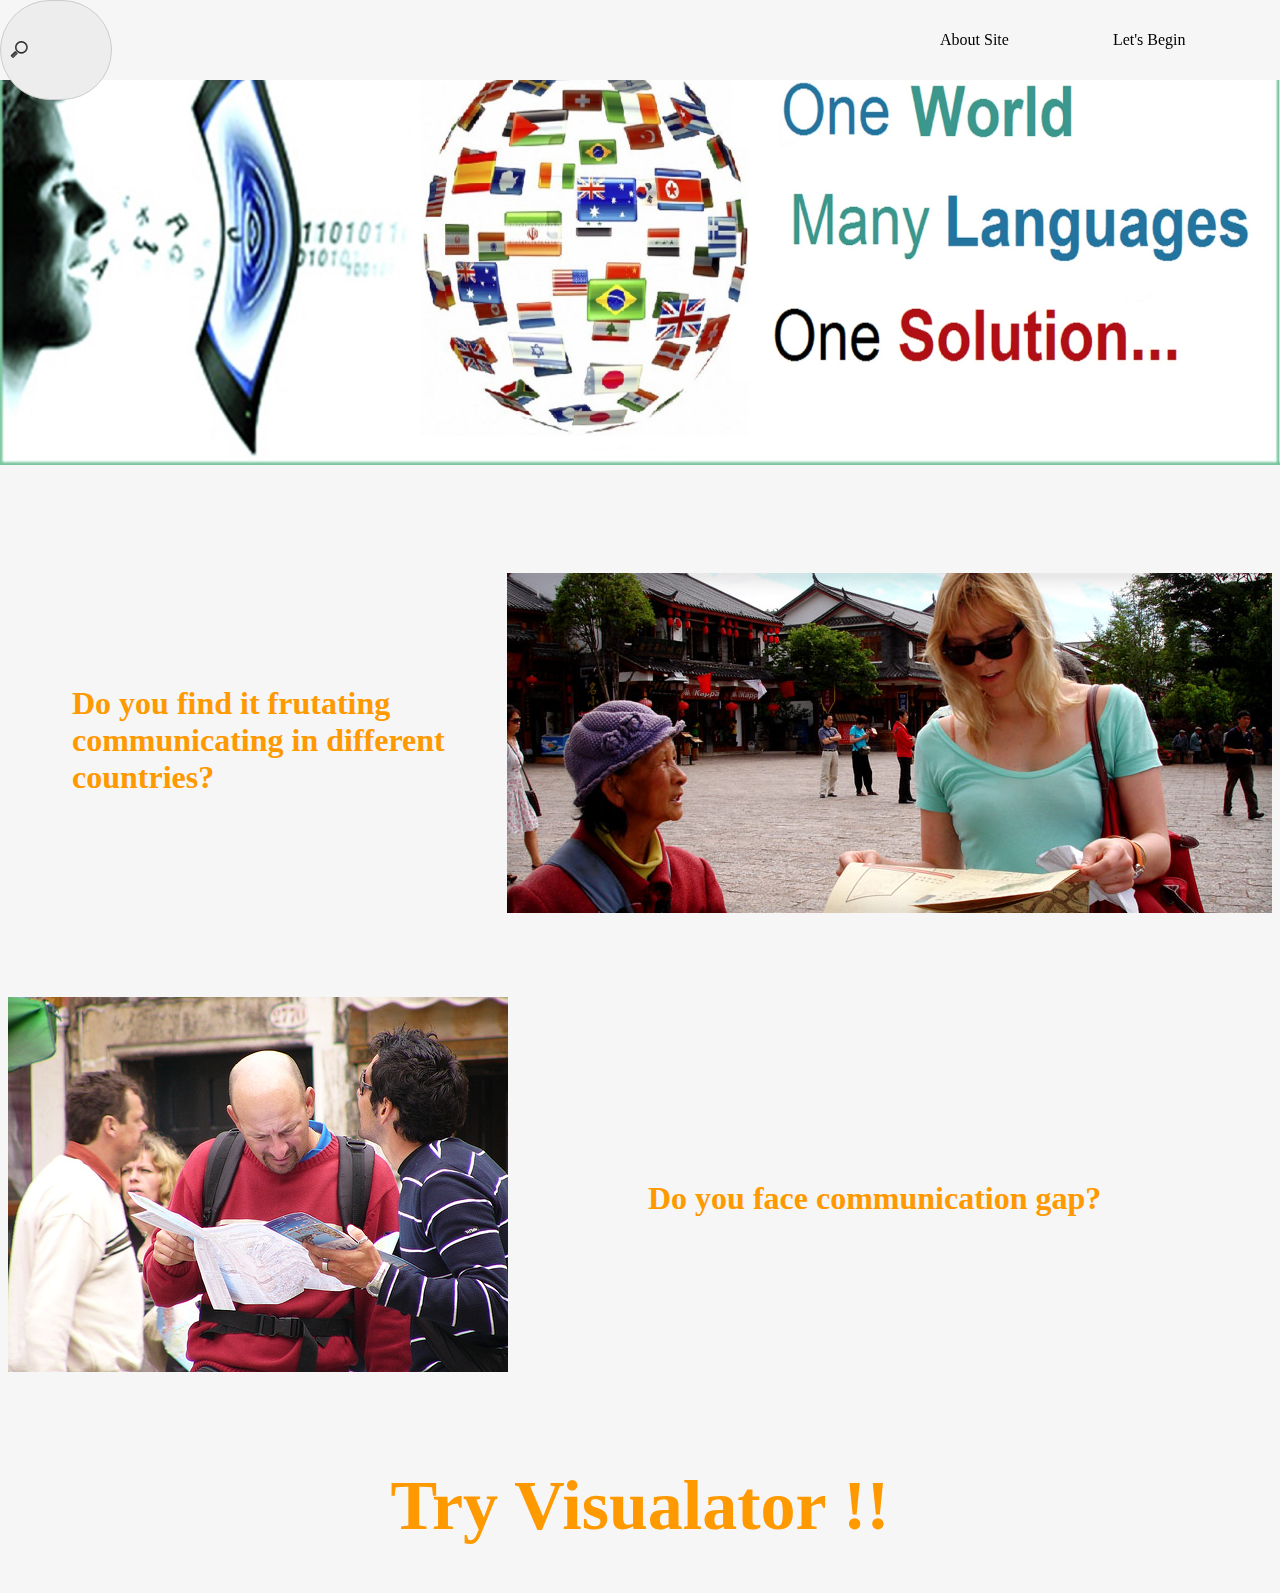
<file: views/index.html>
<html>
	<head>
		<link type="text/css" rel="stylesheet" href="../content/stylesheet.css"/>
		<title>Byld</title>
	</head>
	<body>
		<div id = "header">	
			<form action = "../controllers/getimages.php" method = "GET">
				<input name = "string" type="search" placeholder="Translate" >
			</form>
 			<ul>
 				<a href = "about.html"><li>About Site</li></a>
 				<a href = "index.html"><li>Let's Begin</li></a>
 			</ul>
		</div>
		<div id = "border">
			<div id="bg1"></div>
			<br><br><br><br><br><br>
			<img id ="photo1" src="../content/shanghai-china-advanced-chinese-studies-study-abroad-program-162.jpg">
			<h1 id ="textbl4"> Do you find it frutating communicating in different countries?</h1>
			<br><br><br><br><br><br><br><br><br><br>
			<img id ="rty" src="../content/confused.jpg">
			<h1 id ="textbl">Do you face communication gap?</h1>
			<br><br><br><br><br><br><br><br><br><br>
			<h1 style="font-family:Ubuntu;color:#ff9900;font-size:70px;text-align:center">Try Visualator !!</h1>
		</div>
	</body>
</html>
</file>
<file: content/stylesheet.css>
body{
	background-color:#f6f6f6;
}
#head{
	width : 1500;
	height: 80px;
	margin-top: -8px;
	margin-right: -8px;
	margin-left: -8px;
	background-color: #f6f6f6;
	position: fixed;
	opacity: 0.9;

}
#header
{
	width : 1500;
	height: 80px;
	margin-top: -80px;
	margin-right: -8px;
	margin-left: -8px;
	background-color: #f6f6f6;
	position: fixed;
	opacity: 0.9;
}
#border{
	padding-top: :10px;
	margin-top: 80px;
	background-color: #f6f6f6;
}
#photo1{
	float:right;
}
#textbl{
	color: #ff9900;
	font-family: "Ubuntu";
	margin-left: 20em;
	margin-top: -6em;
}
#textbl2{
	margin-left: 2em;
	margin-right: 2em;
}
#bg1{
	margin-left: -10px;
	margin-right: -10px;
	height: 385px;
	background-attachment: fixed;
	background-image: url("oneworld(2).jpg");
	background-size: 100% 465px;
}
#textbl4{
	color: #ff9900;
	font-family: "Ubuntu";
	margin-left: 2em;
	margin-top: 3.5em;
	padding-right: 25em;
}
#textbl3{
	margin-top: 10px;
	margin-left: 2em;
	padding-right: 22em;
	color: #ff9900;
	font-family: "Ubuntu";
	
}
ul{
	list-style-type: none;
	position: fixed;
	float: right;
	margin-left:850px;
	margin-top: 15px; 
}
li{
	display: inline; 
	padding: 50px;
	padding-bottom: 30px;
}
#header:hover{
	opacity:1.0;
}
li:hover{
	background-color: #f0f0f0;
	color: #ff9900;
}
a{
	text-decoration: none;
	color: #000000;
}
input {
	float: left;
	outline: none;
}
input[type=search] {
	-webkit-appearance: textfield;
	-webkit-box-sizing: content-box;
	font-family: inherit;
	font-size: 100%;
}
input::-webkit-search-decoration,
input::-webkit-search-cancel-button {
	display: none;
}

input[type=search] {
	background: #ededed url(search-icon.png) no-repeat 9px center;
	border: solid 1px #ccc;
	padding: 9px 10px 9px 32px;
	height: 80px;
	width: 55px;
	
	-webkit-border-radius: 10em;
	-moz-border-radius: 10em;
	border-radius: 10em;
	
	-webkit-transition: all .5s;
	-moz-transition: all .5s;
	transition: all .5s;
}
input[type=search]:focus {
	width: 130px;
	background-color: #fff;
	border-color: #6dcff6;
	
	-webkit-box-shadow: 0 0 5px rgba(109,207,246,.5);
	-moz-box-shadow: 0 0 5px rgba(109,207,246,.5);
	box-shadow: 0 0 5px rgba(109,207,246,.5);
}

input:-moz-placeholder {
	color: #999;
}
input::-webkit-input-placeholder {
	color: #999;
}
input[type=search] {
	width: 80px;
	padding-left: 20px;
	color: transparent;
	cursor: pointer;
}
input[type=search]:hover {
	background-color: #fff;
}
input[type=search]:focus {
	width: 850px;
	padding-left: 32px;
	color: #000;
	background-color: #fff;
	cursor: auto;
}
input:-moz-placeholder {
	color: transparent;
}
input::-webkit-input-placeholder {
	color: transparent;
}
</file>
